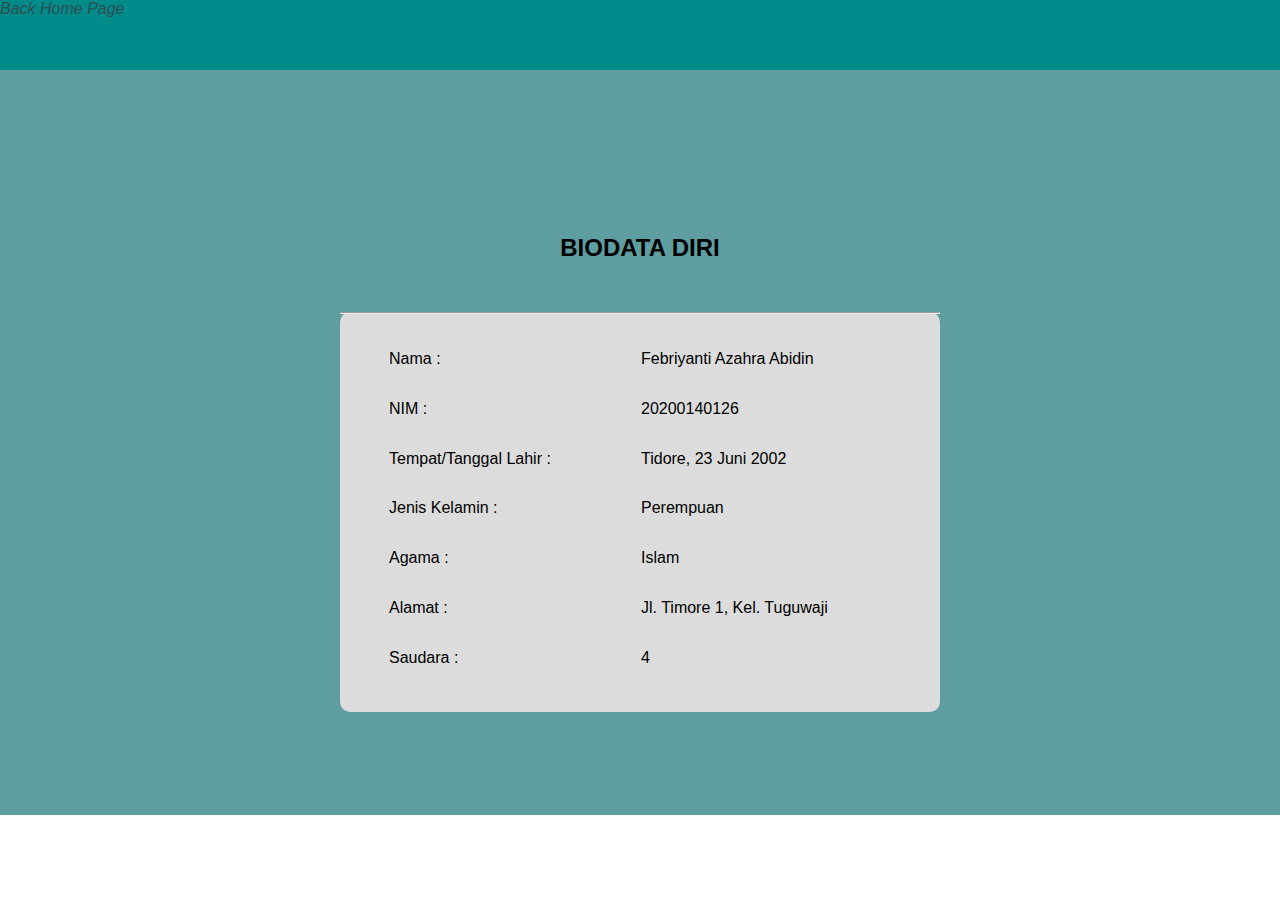
<file: biodata.html>
<!DOCTYPE html>
<html lang="en">
    <head>
        <title>Biodata</title>
        <link href="style.css" rel="stylesheet">
    </head>
    <body>
    <div class="page">
        <p><a href="index.html">Back Home Page</a></p>
    </div>
    <div class="bio">
        <h2>BIODATA DIRI</h2>  

        <div class="box">
            <table>    
                <hr>
                <tr>
                    <td>Nama :</td>
                    <td>Febriyanti Azahra Abidin</td>
                </tr>
        
                <tr>
                    <td>NIM :</td>
                    <td>20200140126</td>
                </tr>
        
                <tr>
                    <td>Tempat/Tanggal Lahir :</td>
                    <td>Tidore, 23 Juni 2002</td>
                </tr>
        
                <tr>
                    <td>Jenis Kelamin :</td>
                    <td>Perempuan</td>
                </tr>

                <tr>
                    <td>Agama :</td>
                    <td>Islam</td>
                </tr>

                <tr>
                    <td>Alamat :</td>
                    <td>Jl. Timore 1, Kel. Tuguwaji</td>
                </tr>
                <tr>
                    <td>Saudara :</td>
                    <td>4</td>
                </tr>
            </table>            
        </div>
    </div>
    </div>
    </body>
</html>
</file>
<file: style.css>
*{
    font-family: Verdana, Geneva, Tahoma, sans-serif;
    margin: 0;
    padding: 0;
}

.navigasi, .back, .home, .page {
    background-color: #008B8B;
    width: 100%;
    height: 70px;
    color: white;
}

.logo {
    float: left;
    padding-top: 20px;
    padding-bottom: 10px;
    padding-left: 30px;
}

.menu {
    margin-left: 1050px;
    padding-top: 27px;

}

.menu ul li, .back p a, .home p a, .page p a{
    list-style: none;
    display: inline-block;
    margin-right: 50px;
}

.menu ul li a, .back p a, .home p a, .page p a{
    text-decoration: none;
    color: white;
}

.menu ul li a:hover, .back p a:hover, .home p a:hover, .page p a:hover{
    color: #2F4F4F;
    font-style: italic;
}

.banner {
    background-color: #5F9EA0;
    height: 685px;
    text-align: center;
    color:white;
}

.banner img {
    height: 300px;
    border-radius: 100px;
    margin-top: 150px;
}

.banner h1 {
    margin-top: 10px;
    font-size: 50px;
    color: #0d4242;
}

.box-pendidikan, .hobi, .bio {
    background-color: #5F9EA0;
    height: 685px;
    text-align: center;
    padding-top: 60px;
    align-content: center;
}

.box-kiri, .box-tengah, .box-kanan{
    width: 400px;
    height: 320px;
    background-color: #DCDCDC;
    text-align: center;
    padding-top: 30px 30px;
    margin: 70px 50px 50px 55px;
    border-radius: 10px;
    float: left;
}

.box-pendidikan p, .hobi p{
    margin-top: 10px;
}

.box-pendidikan img, .hobi img{
    height: 100px;
    border-radius: 100px;
    margin-top: 30px;
}

.box{
    width: 600px;
    height: 400px;
    background-color: #DCDCDC;
    padding-top: 30px 30px;
    border-radius: 10px;
    margin-left: auto;
    margin-right: auto;
    margin-top: 50px;
}

.bio img {
    height: 100px;
    border-radius: 100px;
    margin-top: 30px;
}

.box table {
    margin-top: 20px;
    margin-left: auto; 
    margin-right: auto;
    height: 350px;
    text-align: left;
}

.box td {
    width: 250px;
    height: 20px;
}

.banner h3 a {
    color: white;
}
</file>
